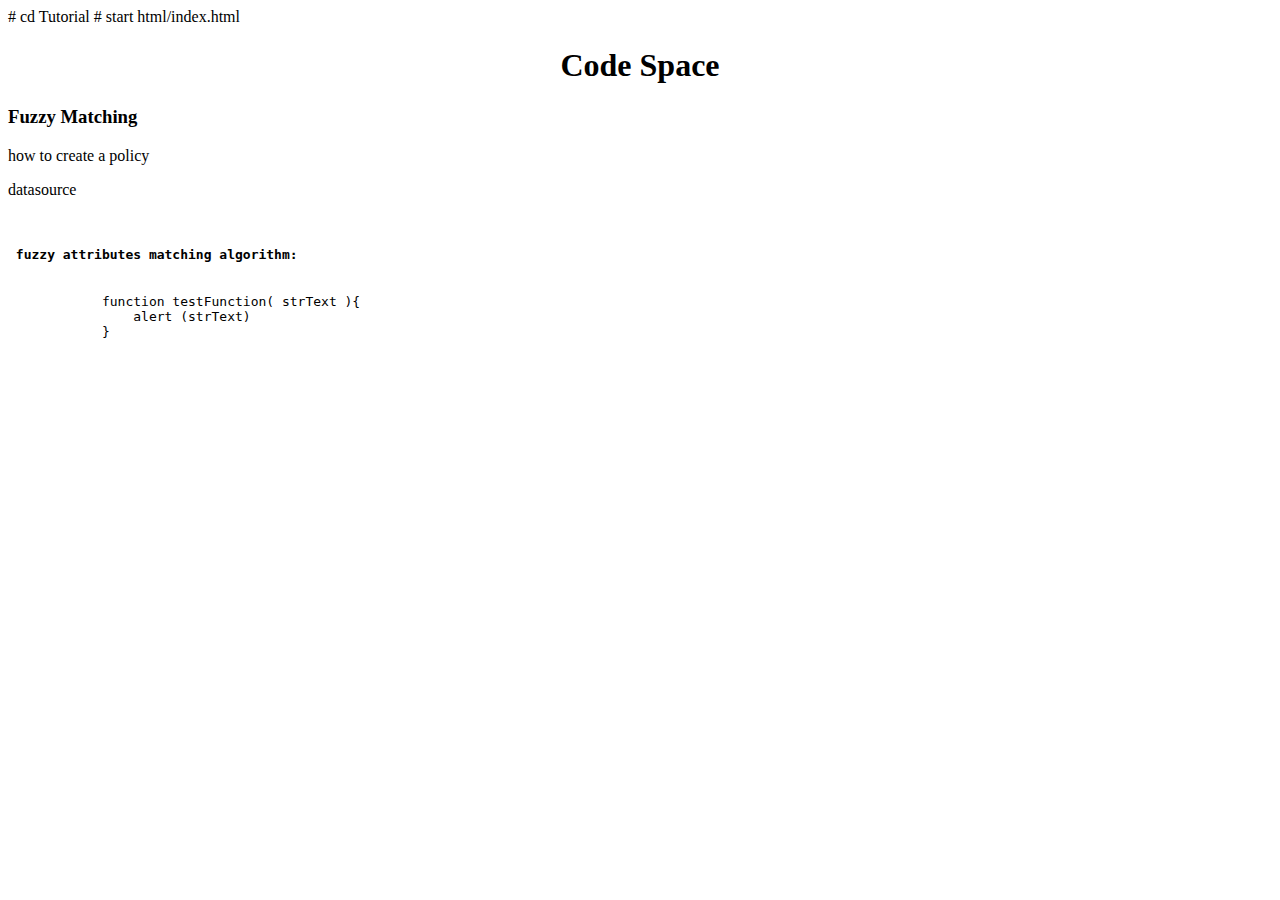
<file: hmtl/index.html>
# cd Tutorial
# start html/index.html
<!DOCTYPE html>
<html>
    <head>
        <title> CE template</title>
    </head>
    <body>
        <h1 align = "center"> Code Space </h1>
        <h3> Fuzzy Matching </h3>
        <div> </div>
        <p> how to create a policy</p>
        <p> datasource</p>
        <pre>
            <h4> fuzzy attributes matching algorithm:</h4>
            function testFunction( strText ){
                alert (strText)
            }
        </pre>
        <div>
            
        </div>    
    </body>
</html>
</file>
